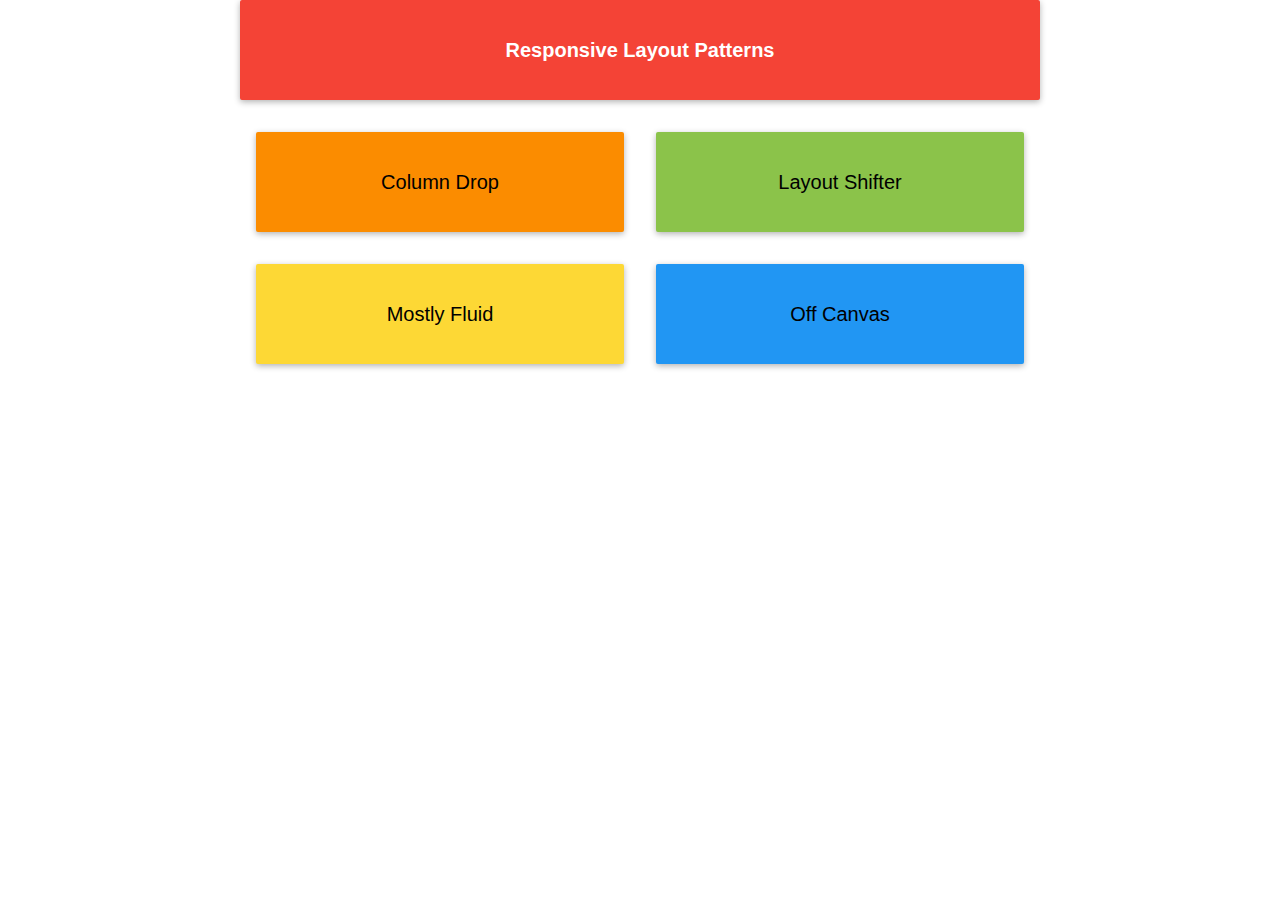
<file: index.html>
<!doctype html>
<html lang="en">
  <head>
    <meta charset="utf-8">
    <meta http-equiv="X-UA-Compatible" content="IE=edge">
    <meta name="viewport" content="width=device-width, initial-scale=1.0">
    <title>Flex Sample</title>
    <link rel="stylesheet" type="text/css" href="css/flex-basic.css">
  </head>
  <body>
    <div class="container">
      <div class="box first">Responsive Layout Patterns</div>
      <a class="box second" href="Column_Drop/column-drop.html">Column Drop</a>
      <a class="box third" href="Mostly_Fluid/mostly-fluid.html">Mostly Fluid</a>
      <a class="box fourth" href="Layout_Shifter/layout-shifter.html">Layout Shifter</a>
      <a class="box fifth" href="Off_Canvas/off-canvas.html">Off Canvas</a>
    </div>
  </body>
</html>
</file>
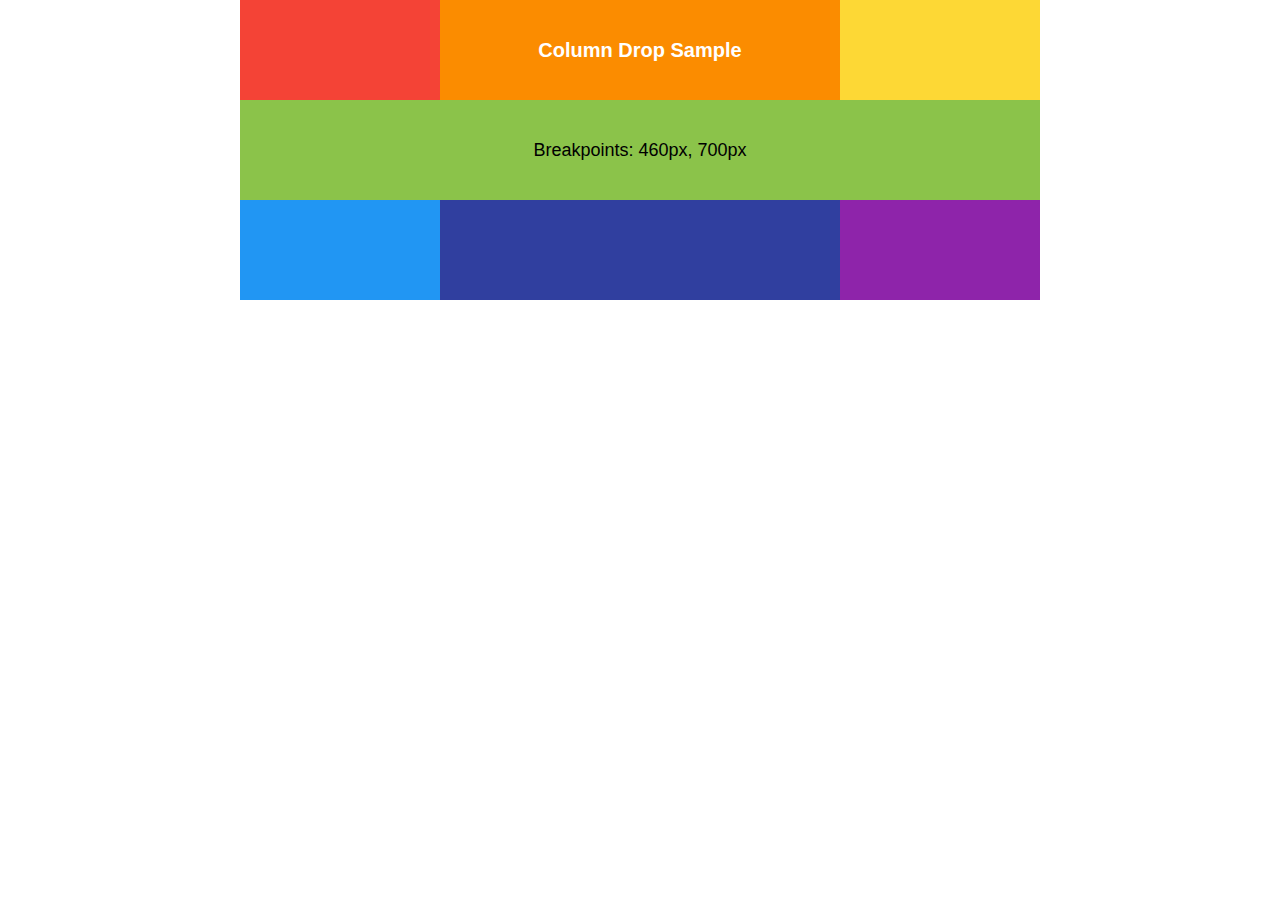
<file: Column_Drop/column-drop.html>
<!doctype html>
<html lang="en">
  <head>
    <meta charset="utf-8">
    <meta http-equiv="X-UA-Compatible" content="IE=edge">
    <meta name="viewport" content="width=device-width, initial-scale=1.0">
    <title>Column Drop Sample</title>
    <link rel="stylesheet" type="text/css" href="css/column-drop.css">
  </head>
  <body>
    <div class="container">
      <div class="box first">
        <span class="title s-title">Column Drop Sample</span>
      </div>
      <div class="box second">
        <span class="title l-title">Column Drop Sample</span>
        <span class="s-brk">Breakpoints: 460px, 700px</span>
      </div>
      <div class="box third">
        <span class="m-brk">Breakpoints: 460px, 700px</span>
      </div>
      <div class="box fourth">
        <span class="l-brk">Breakpoints: 460px, 700px</span>
      </div>
      <div class="box fifth"></div>
      <div class="box sixth"></div>
      <div class="box seventh"></div>
    </div>
  </body>
</html>
</file>
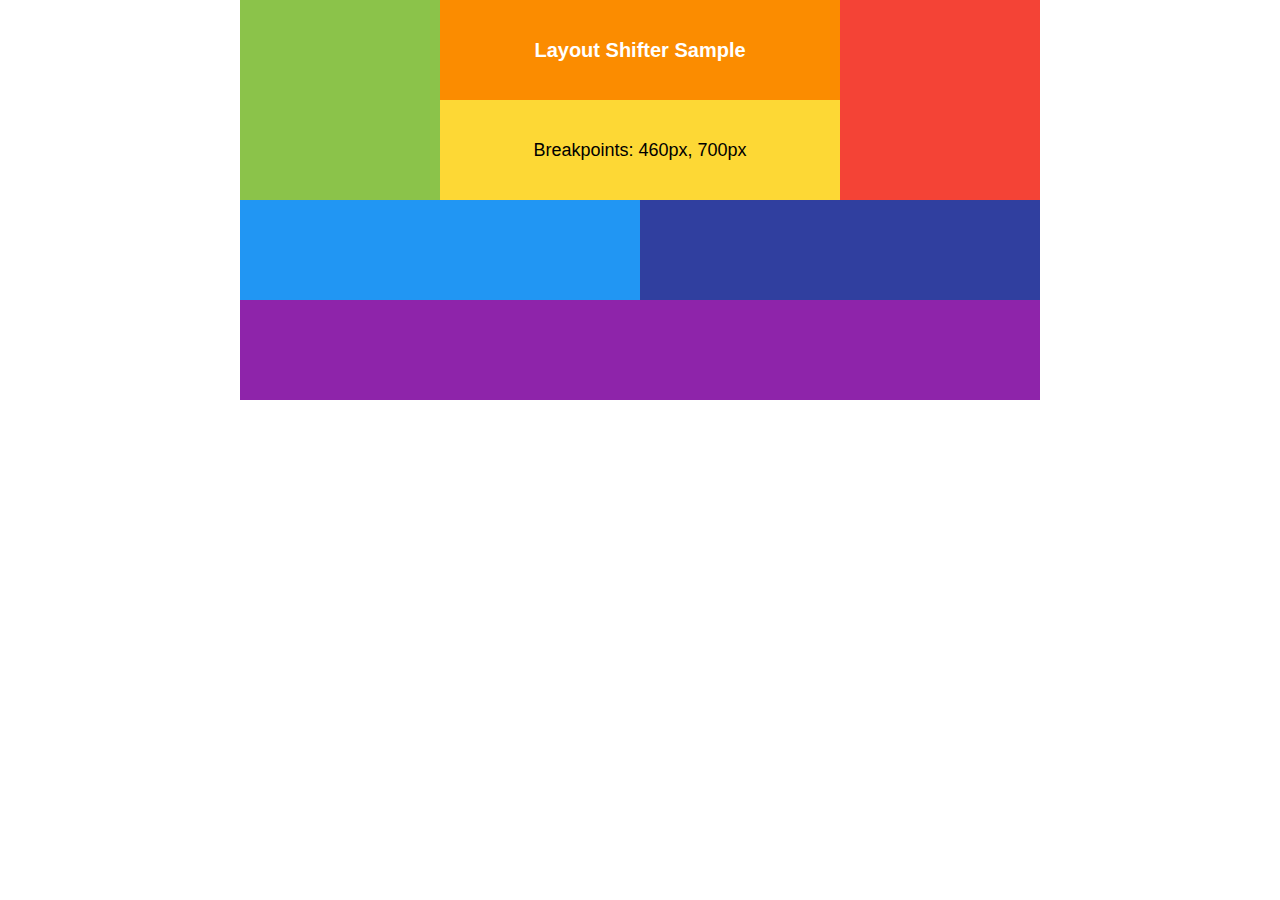
<file: Layout_Shifter/layout-shifter.html>
<!doctype html>
<html lang="en">
  <head>
    <meta charset="utf-8">
    <meta http-equiv="X-UA-Compatible" content="IE=edge">
    <meta name="viewport" content="width=device-width, initial-scale=1.0">
    <title>Layout Shifter Sample</title>
    <link rel="stylesheet" type="text/css" href="css/layout-shifter.css">
  </head>
  <body>
    <div class="container">
      <div class="box first">
        <span class="title s-title">Layout Shifter Sample</span>
      </div>
      <div class="container inner-container inner1">
        <div class="box second">
          <span class="title l-title">Layout Shifter Sample</span>
          <span class="s-brk">Breakpoints: 460px, 700px</span>
        </div>
        <div class="box third">
          <span class="l-brk">Breakpoints: 460px, 700px</span>
        </div>
      </div>
      <div class="box fourth"></div>
      <div class="container inner-container inner2">
        <div class="box fifth"></div>
        <div class="box sixth"></div>
      </div>
      <div class="box seventh"></div>
    </div>
  </body>
</html>
</file>
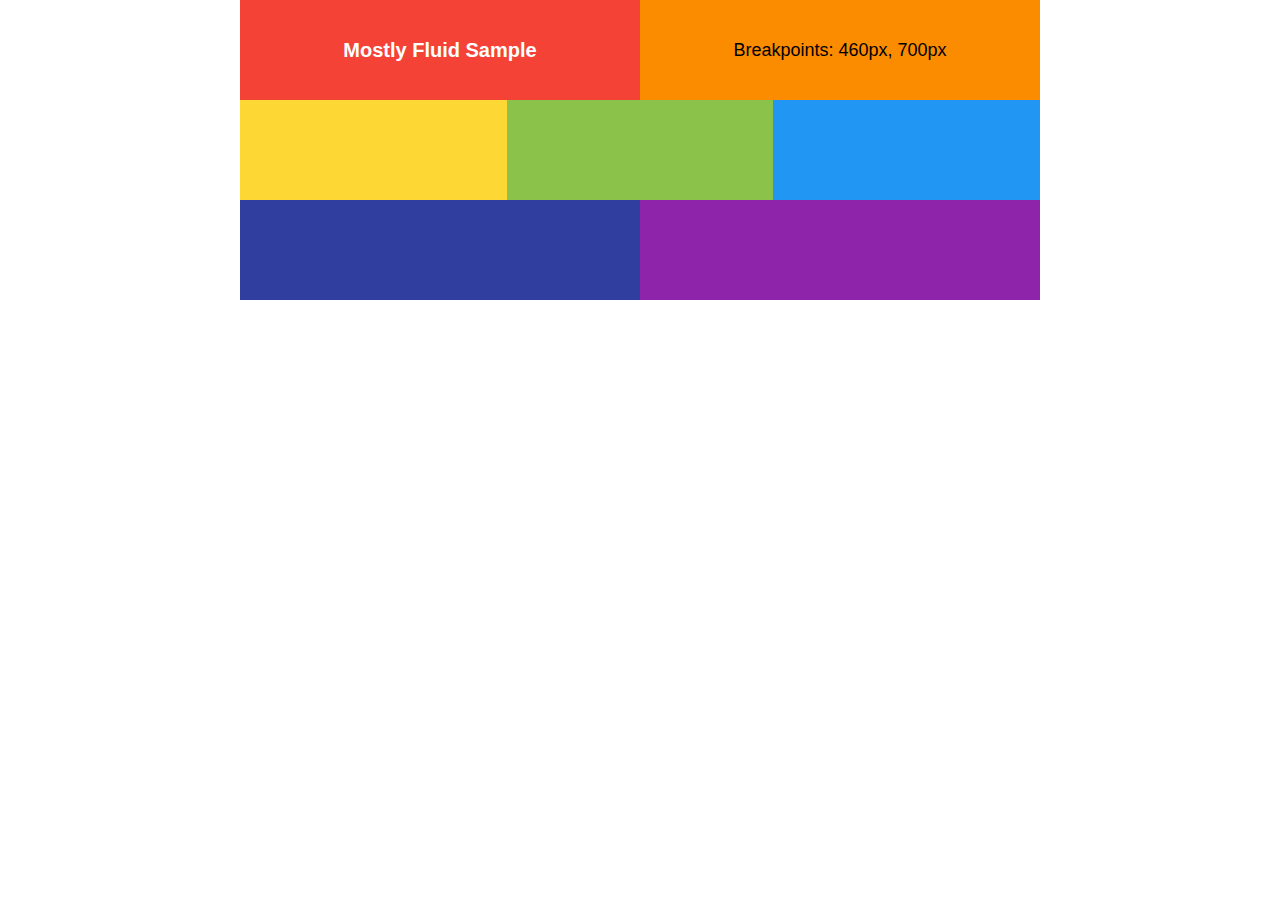
<file: Mostly_Fluid/mostly-fluid.html>
<!doctype html>
<html lang="en">
  <head>
    <meta charset="utf-8">
    <meta http-equiv="X-UA-Compatible" content="IE=edge">
    <meta name="viewport" content="width=device-width, initial-scale=1.0">
    <title>Mostly Fluid Sample</title>
    <link rel="stylesheet" type="text/css" href="css/mostly-fluid.css">
  </head>
  <body>
    <div class="container">
      <div class="box first">Mostly Fluid Sample</div>
      <div class="box second">Breakpoints: 460px, 700px</div>
      <div class="box third"></div>
      <div class="box fourth"></div>
      <div class="box fifth"></div>
      <div class="box sixth"></div>
      <div class="box seventh"></div>
    </div>
  </body>
</html>
</file>
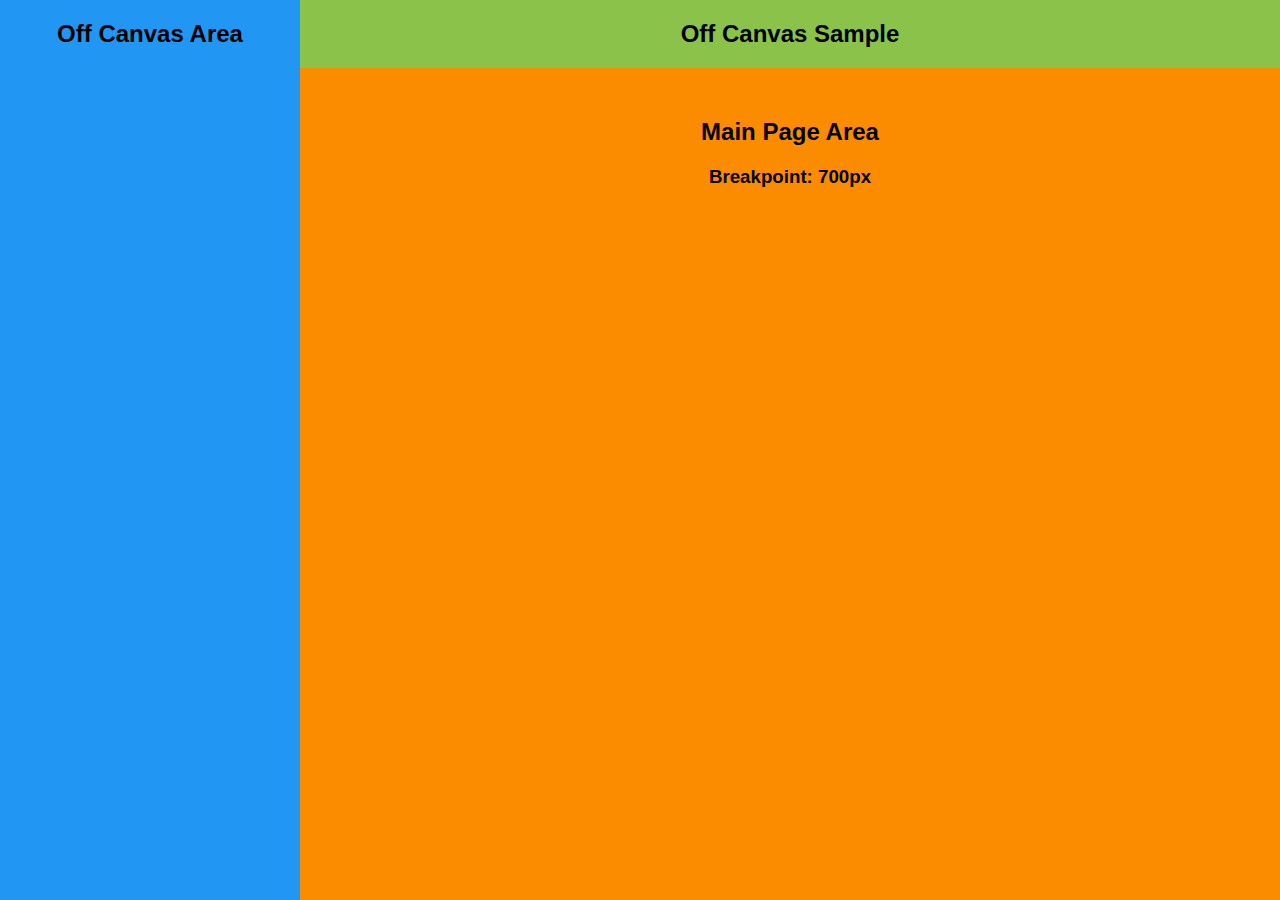
<file: Off_Canvas/off-canvas.html>
<!doctype html>
<html lang="en">
  <head>
    <meta charset="utf-8">
    <meta http-equiv="X-UA-Compatible" content="IE=edge">
    <meta name="viewport" content="width=device-width, initial-scale=1.0">
    <title>Off Canvas Sample</title>
    <link rel="stylesheet" type="text/css" href="css/off-canvas.css">
  </head>
  <body>
    <nav id="drawer" class="navbar">
      <h2 class="title">Off Canvas Area</h2>
    </nav>
    <section class="overlay inactive"></section>
    <main class="main-page">
      <header class="container">
        <img id="menu-bt" src="images/ic_menu_black_24dp.png">
        <h2 class="title">Off Canvas Sample</h2>
      </header>
      <h2 class="main-content">Main Page Area</h3>
      <h3>Breakpoint: 700px</h4>
    </main>

    <script type="text/javascript">
      // Menu button
      var menu = document.getElementById('menu-bt');
      // Off canvas area
      var drawer = document.getElementById('drawer');
      // Overlay section
      var overlay = document.getElementsByClassName('overlay')[0];

      // add event listener to the menu button
      // drawer will be opened when clicked
      menu.addEventListener('click', function(e) {
        drawer.classList.toggle('open');
        overlay.classList.toggle('inactive');
        e.stopPropagation();
      });
      // add event listener to the overlay section
      // drawer will be closed when clicked
      overlay.addEventListener('click', function(e) {
        if (drawer.classList.contains('open')) {
          drawer.classList.toggle('open');
          overlay.classList.toggle('inactive');
        }
        e.stopPropagation();
      });
    </script>
  </body>
</html>
</file>
<file: css/flex-basic.css>
body {
  max-width: 800px;
  margin: 0px;
  margin-left: auto;
  margin-right: auto;
  font-family: sans-serif;
}
.container {
  display: -webkit-flex;
  display: -ms-flexbox;
  display: flex;
  flex-wrap: wrap;
}
.box {
  display: block;
  width: 100%;
  height: 100px;
  text-align: center;
  line-height: 100px;
  font-size: 20px;
  text-decoration: none;
  color: #000;
}
.first {
  background: #F44336;
  font-weight: bold;
  color: #FFF;
  cursor: default;
}
.second {
  background: #FB8C00;
}
.third {
  background: #FDD835;
}
.fourth {
  background: #8BC34A;
}
.fifth {
  background: #2196F3;
}
.second:hover {
  background: #F57C00;
}
.third:hover {
  background: #FBC02D;
}
.fourth:hover {
  background: #7CB342;
}
.fifth:hover {
  background: #1E88E5;
}
.second:active {
  background: #EF6C00;
}
.third:active {
  background: #F9A825;
}
.fourth:active {
  background: #689F38;
}
.fifth:active {
  background: #1976D2;
}

@media (min-width: 460px) {
  .second, .third,
  .fourth, .fifth {
    width: 50%;
  }
  .second {
    -webkit-order: 1;
    order: 1;
  }
  .third {
    -webkit-order: 3;
    order: 3;
  }
  .fourth {
    -webkit-order: 2;
    order: 2;
  }
  .fifth {
    -webkit-order: 4;
    order: 4;
  }
}

@media (min-width: 800px) {
  .box {
    box-shadow: 0 2px 6px rgba(0, 0, 0, 0.3);
    border-radius: 2px;
  }
  .first {
    margin-bottom: 16px;
  }
  .second, .third,
  .fourth, .fifth {
    width: 46%;
    margin: 2%;
    margin-top: 16px;
    margin-bottom: 16px;
  }
}
</file>
<file: Column_Drop/css/column-drop.css>
body {
  max-width: 800px;
  margin: 0px;
  margin-left: auto;
  margin-right: auto;
  font-family: sans-serif;
}
.container {
  display: -webkit-flex;
  display: -ms-flexbox;
  display: flex;
  flex-wrap: wrap;
}
.box {
  width: 100%;
  height: 100px;
  text-align: center;
  cursor: default;
  line-height: 100px;
  font-size: 18px;
}
.title {
  font-weight: bold;
  color: #FFF;
  font-size: 20px;
}
.l-title {
  display: none;
}
.m-brk, .l-brk {
  display: none;
}
.first {
  background: #F44336;
}
.second {
  background: #FB8C00;
}
.third {
  background: #FDD835;
}
.fourth {
  background: #8BC34A;
}
.fifth {
  background: #2196F3;
}
.sixth {
  background: #303F9F;
}
.seventh {
  background: #8E24AA;
}

@media (min-width: 460px) {
  .first, .fourth {
    width: 25%;
  }
  .second, .fifth {
    width: 75%;
  }
  .third {
    width: 100%;
  }
  .sixth, .seventh {
    width: 50%;
  }
  .s-title, .s-brk {
    display: none;
  }
  .l-title, .m-brk {
    display: initial;
  }
}

@media (min-width: 700px) {
  .second, .sixth {
    width: 50%
  }
  .fourth {
    width: 100%;
  }
  .third, .fifth, .seventh {
    width: 25%;
  }
  .m-brk {
    display: none;
  }
  .l-brk {
    display: initial;
  }
}
</file>
<file: Layout_Shifter/css/layout-shifter.css>
body {
  max-width: 800px;
  margin: 0px;
  margin-left: auto;
  margin-right: auto;
  font-family: sans-serif;
}
.container {
  display: -webkit-flex;
  display: -ms-flexbox;
  display: flex;
  flex-wrap: wrap;
}
.inner-container {
  width: 100%;
}
.box {
  width: 100%;
  height: 100px;
  text-align: center;
  cursor: default;
  line-height: 100px;
  font-size: 18px;
}
.title {
  font-weight: bold;
  color: #FFF;
  font-size: 20px;
}
.l-title {
  display: none;
}
.m-brk, .l-brk {
  display: none;
}
.first {
  background: #F44336;
}
.second {
  background: #FB8C00;
}
.third {
  background: #FDD835;
}
.fourth {
  background: #8BC34A;
}
.fifth {
  background: #2196F3;
}
.sixth {
  background: #303F9F;
}
.seventh {
  background: #8E24AA;
}

@media (min-width: 460px) {
  .inner-container {
    width: 50%;
  }
  .first, .seventh {
    height: 200px;
    width: 50%
  }
  .second, .third,
  .fifth, .sixth {
    width: 100%
  }
  .fourth {
    width: 100%;
  }
  .s-title {
    line-height: 200px;
  }
}

@media (min-width: 700px) {
  .fourth {
    -webkit-order: 1;
    order: 1;
    width: 25%;
    height: 200px;
  }
  .inner1 {
    -webkit-order: 2;
    order: 2;
  }
  .first {
    -webkit-order: 3;
    order: 3;
    width: 25%;
  }
  .inner2 {
    -webkit-order: 4;
    order: 4;
    width: 100%;
  }
  .fifth, .sixth {
    width: 50%;
  }
  .seventh {
    -webkit-order: 5;
    order: 5;
    width: 100%;
    height: 100px;
  }
  .s-title, .s-brk {
    display: none;
  }
  .l-title, .l-brk {
    display: initial;
  }
}
</file>
<file: Mostly_Fluid/css/mostly-fluid.css>
body {
  max-width: 800px;
  margin: 0px;
  margin-left: auto;
  margin-right: auto;
  font-family: sans-serif;
}
.container {
  display: -webkit-flex;
  display: -ms-flexbox;
  display: flex;
  flex-wrap: wrap;
}
.box {
  width: 100%;
  height: 100px;
  cursor: default;
  text-align: center;
  line-height: 100px;
  font-size: 18px;
}
.first {
  background: #F44336;
  font-weight: bold;
  color: #FFF;
  font-size: 20px;
}
.second {
  background: #FB8C00;
}
.third {
  background: #FDD835;
}
.fourth {
  background: #8BC34A;
}
.fifth {
  background: #2196F3;
}
.sixth {
  background: #303F9F;
}
.seventh {
  background: #8E24AA;
}

@media (min-width: 460px) {
  .first, .fourth, .seventh {
    width: 100%;
  }
  .second, .third,
  .fifth, .sixth {
    width: 50%;
  }
}

@media (min-width: 700px) {
  .first, .second,
  .sixth, .seventh {
    width: 50%;
  }
  .third, .fourth, .fifth {
    width: calc(100.0%/3.0);
  }
}
</file>
<file: Off_Canvas/css/off-canvas.css>
html, body, main {
  height: 100%;
  width: 100%;
  margin: 0px;
  font-family: sans-serif;
  text-align: center;
  cursor: default;
}
nav {
  width: 300px;
  height: 100%;
  position: absolute;
  background: #2196F3;
  -webkit-transform: translate(-300px, 0);
  transform: translate(-300px, 0);
  transition: -webkit-transform 0.5s ease;
  transition: transform 0.5s ease;
}
nav.open {
  -webkit-transform: translate(0, 0);
  transform: translate(0, 0);
  z-index: 11;
}
main {
  background: #FB8C00;
}
.overlay {
  position: fixed;
  width: 100%;
  height: 100%;
  top: 0px;
  bottom: 0px;
  left: 0px;
  right: 0px;
  background: rgba(0,0,0,0.6);
  opacity:1;
  z-index: 10;
}
.inactive {
  display: none;
}
.container {
  display: -webkit-flex;
  display: -ms-flexbox;
  display: flex;
  background: #8BC34A;
}
#menu-bt {
  padding-left: 10px;
  padding-right: 10px;
  cursor: pointer;
}
#menu-bt:hover {
  background: #7CB342;
}
#menu-bt:active {
  background: #689F38;
}
.title {
  padding-left: 10px;
  padding-right: 10px;
}
.main-content {
  margin-top: 50px;
}

@media (min-width: 700px) {
  nav {
    position: relative;
    -webkit-transform: translate(0, 0);
    transform: translate(0, 0);
  }
  body {
    display: -webkit-flex;
    display: -ms-flexbox;
    display: flex;
    flex-flow: row nowrap;
  }
  main {
    width: auto;
    flex-grow: 1;
  }
  #menu-bt, .overlay {
    display: none;
  }
  .container {
    justify-content: center;
  }
}
</file>
